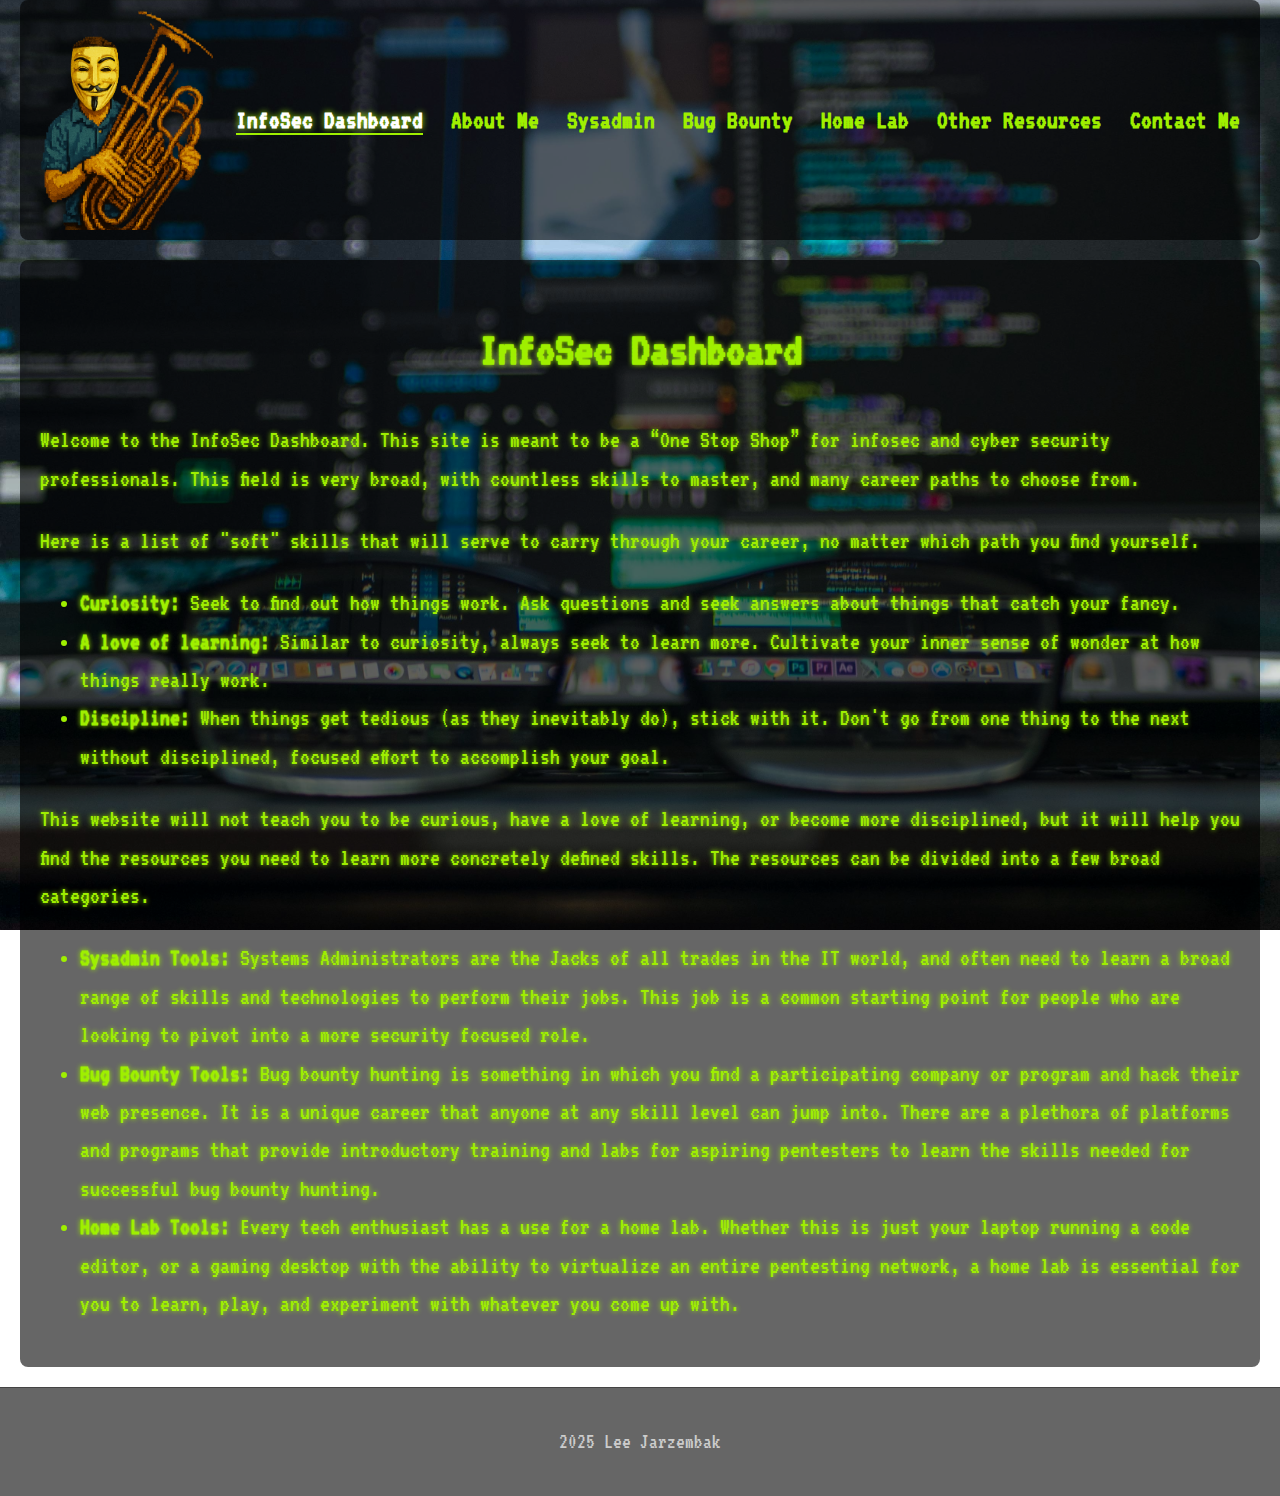
<file: index.html>
<!DOCTYPE html>
<html lang="en">

<head>
	<meta charset="UTF-8">
	<meta name="viewport" content="width=device-width, initial-scale=1.0">
	<title>InfoSec Dashboard</title>
	<link rel="stylesheet" href="css/style.css">
</head>

<body id="homepage">
	<header class="site-header">
		<div class="header-container">
			<img class="logo" src="images/logo.png" width="180" height="220" alt="pixelated lee holding a tuba">
			<nav class="main-nav">
				<ul>
					<li><a class="active" href="index.html">InfoSec Dashboard</a></li>
					<li><a href="about.html">About Me</a></li>
					<li><a href="sysadmin.html">Sysadmin</a></li>
					<li><a href="bugbounty.html">Bug Bounty</a></li>
					<li><a href="homelab.html">Home Lab</a></li>
					<li><a href="resources.html">Other Resources</a></li>
					<li><a href="contact.html">Contact Me</a></li>
				</ul>
			</nav>
		</div>
	</header>

	<main class="content">
		<h1 class="page-title">InfoSec Dashboard</h1>

		<p>
			Welcome to the InfoSec Dashboard.
			This site is meant to be a “One Stop Shop” for infosec and
			cyber security professionals. This field is very broad, with
			countless skills to master, and many career paths to choose from.
		</p>

		<p>
			Here is a list of "soft" skills that will serve to carry through
			your career, no matter which path you find yourself.
		</p>

		<ul>
			<li>
				<b>Curiosity:</b> Seek to find out how things work.
				Ask questions and seek answers about things that
				catch your fancy.
			</li>
			<li>
				<b>A love of learning:</b> Similar to curiosity,
				always seek to learn more.
				Cultivate your inner sense of wonder at how
				things really work.
			</li>
			<li>
				<b>Discipline:</b> When things get tedious (as they inevitably do),
				stick with it. Don't go from one thing to the next without
				disciplined, focused effort to accomplish your goal.
			</li>
		</ul>

		<p>
			This website will not teach you to be curious,
			have a love of learning, or become more disciplined,
			but it will help you find the resources you need to
			learn more concretely defined skills. The resources
			can be divided into a few broad categories.
		</p>

		<ul>
			<li>
				<b>Sysadmin Tools:</b> Systems Administrators are
				the Jacks of all trades in the IT world, and often
				need to learn a broad range of skills and technologies
				to perform their jobs. This job is a common starting
				point for people who are looking to pivot into a more
				security focused role.
			</li>
			<li>
				<b>Bug Bounty Tools: </b> Bug bounty hunting is something
				in which you find a participating company or program and hack
				their web presence. It is a unique career that anyone at any
				skill level can jump into. There are a plethora of platforms
				and programs that provide introductory training and labs for
				aspiring pentesters to learn the skills needed for successful
				bug bounty hunting.
			</li>
			<li>
				<b>Home Lab Tools:</b> Every tech enthusiast has a use for a home
				lab. Whether this is just your laptop running a code editor, or
				a gaming desktop with the ability to virtualize an entire pentesting
				network, a home lab is essential for you to learn, play, and
				experiment with whatever you come up with.
			</li>
		</ul>
	</main>

	<footer class="site-footer">
		<p>2025 Lee Jarzembak</p>
	</footer>
</body>

</html>
</file>
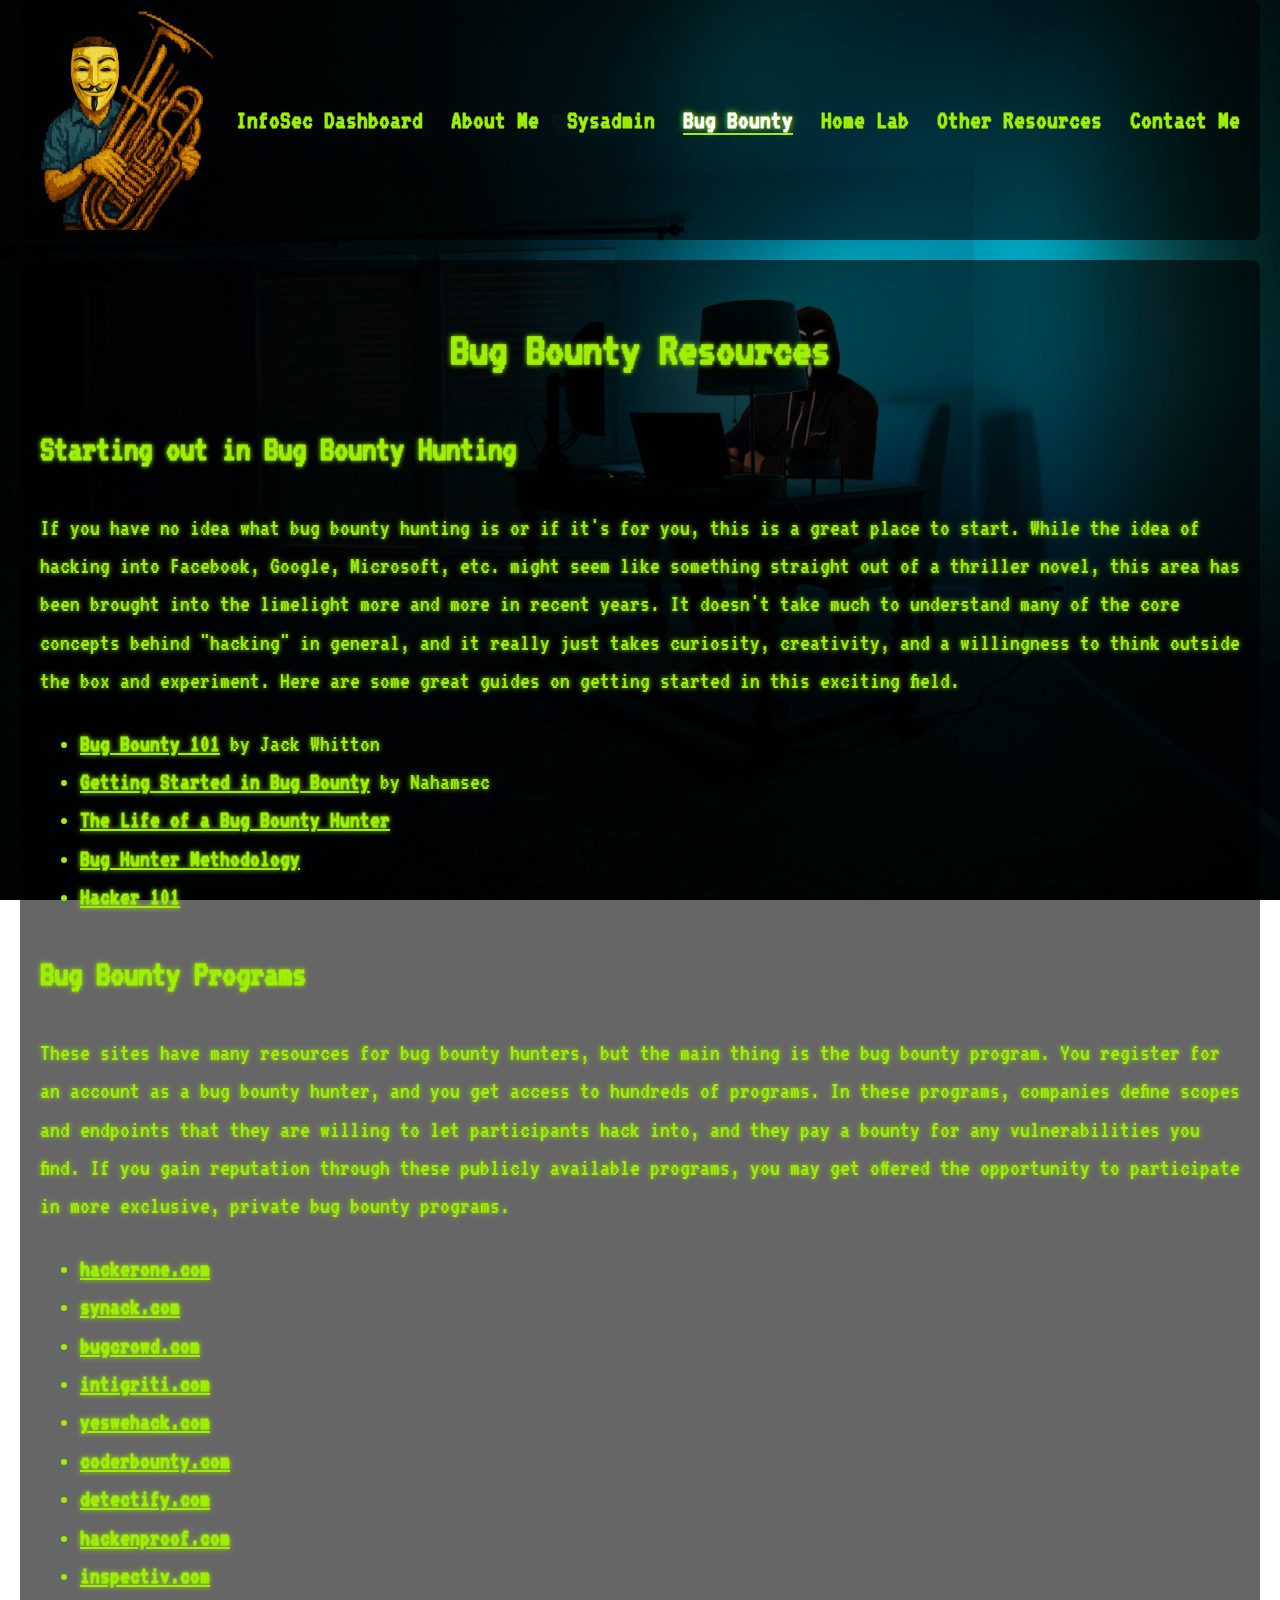
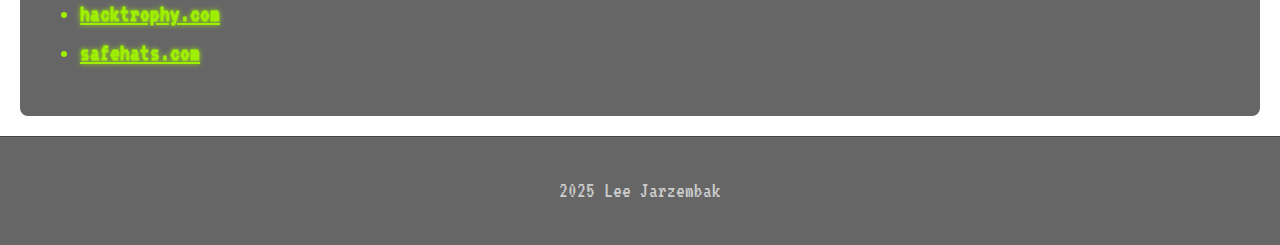
<file: bugbounty.html>
<!DOCTYPE html>
<html lang="en">

<head>
	<meta charset="UTF-8">
	<meta name="viewport" content="width=device-width, initial-scale=1.0">
	<title>Bug Bounty</title>
	<link rel="stylesheet" href="css/style.css">
</head>

<body id="bugbounty-page">
	<header class="site-header">
		<div class="header-container">
			<img class="logo" src="images/logo.png" width="180" height="220" alt="pixelated lee holding a tuba">
			<nav class="main-nav">
				<ul>
					<li><a href="index.html">InfoSec Dashboard</a></li>
					<li><a href="about.html">About Me</a></li>
					<li><a href="sysadmin.html">Sysadmin</a></li>
					<li><a class="active" href="bugbounty.html">Bug Bounty</a></li>
					<li><a href="homelab.html">Home Lab</a></li>
					<li><a href="resources.html">Other Resources</a></li>
					<li><a href="contact.html">Contact Me</a></li>
				</ul>
			</nav>
		</div>
	</header>

	<main class="content">
		<h1 class="page-title">Bug Bounty Resources</h1>

		<h2>Starting out in Bug Bounty Hunting</h2>
		<p>
			If you have no idea what bug bounty hunting is or if it's for you, this is a great place to start. While
			the idea of hacking into Facebook, Google, Microsoft, etc. might seem like something straight out of a
			thriller novel, this area has been
			brought into the limelight more and more in recent years. It doesn't take much to understand many of the
			core concepts behind "hacking" in
			general,
			and it really just takes
			curiosity, creativity, and a willingness to think outside the box and experiment. Here are some great
			guides
			on
			getting started in this
			exciting field.
		</p>
		<ul>
			<li><a href="https://whitton.io/articles/bug-bounties-101-getting-started/">Bug Bounty 101</a> by Jack
				Whitton</li>
			<li><a href="https://www.nahamsec.com/getting-started-in-bug-bounty">Getting Started in Bug Bounty</a>
				by
				Nahamsec</li>
			<li><a href="https://www.alphr.com/features/378577/q-a-the-life-of-a-bug-bounty-hunter/">The Life of a
					Bug
					Bounty Hunter</a></li>
			<li><a href="https://www.bugcrowd.com/blog/getting-started-bug-bounty-hunter-methodology/">Bug Hunter
					Methodology</a></li>
			<li><a href="https://www.hackerone.com/hackers/hacker101">Hacker 101</a></li>
		</ul>

		<h2>Bug Bounty Programs</h2>
		<p>
			These sites have many resources for bug bounty hunters, but the main thing is the bug bounty program.
			You
			register for an account as a bug bounty hunter, and you get access to hundreds of programs. In these
			programs,
			companies define scopes and endpoints that they are willing to let participants hack into, and they pay
			a
			bounty
			for any vulnerabilities you find. If you gain reputation through these publicly available programs, you
			may
			get
			offered the opportunity to participate in more exclusive, private bug bounty programs.
		</p>

		<ul>
			<li><a href="https://www.hackerone.com/">hackerone.com</a></li>
			<li><a href="https://www.synack.com">synack.com</a></li>
			<li><a href="https://www.bugcrowd.com">bugcrowd.com</a></li>
			<li><a href="https://www.intigriti.com">intigriti.com</a></li>
			<li><a href="https://www.yeswehack.com/">yeswehack.com</a></li>
			<li><a href="https://coderbounty.com/">coderbounty.com</a></li>
			<li><a href="https://www.detectify.com/crowdsource/ethical-hacking-with-crowdsource">detectify.com</a>
			</li>
			<li><a href="https://www.hackenproof.com">hackenproof.com</a></li>
			<li><a href="https://www.inspectiv.com">inspectiv.com</a></li>
			<li><a href="https://www.hacktrophy.com">hacktrophy.com</a></li>
			<li><a href="https://www.safehats.com">safehats.com</a></li>
		</ul>
	</main>

	<footer class="site-footer">
		<p>2025 Lee Jarzembak</p>
	</footer>
</body>

</html>
</file>
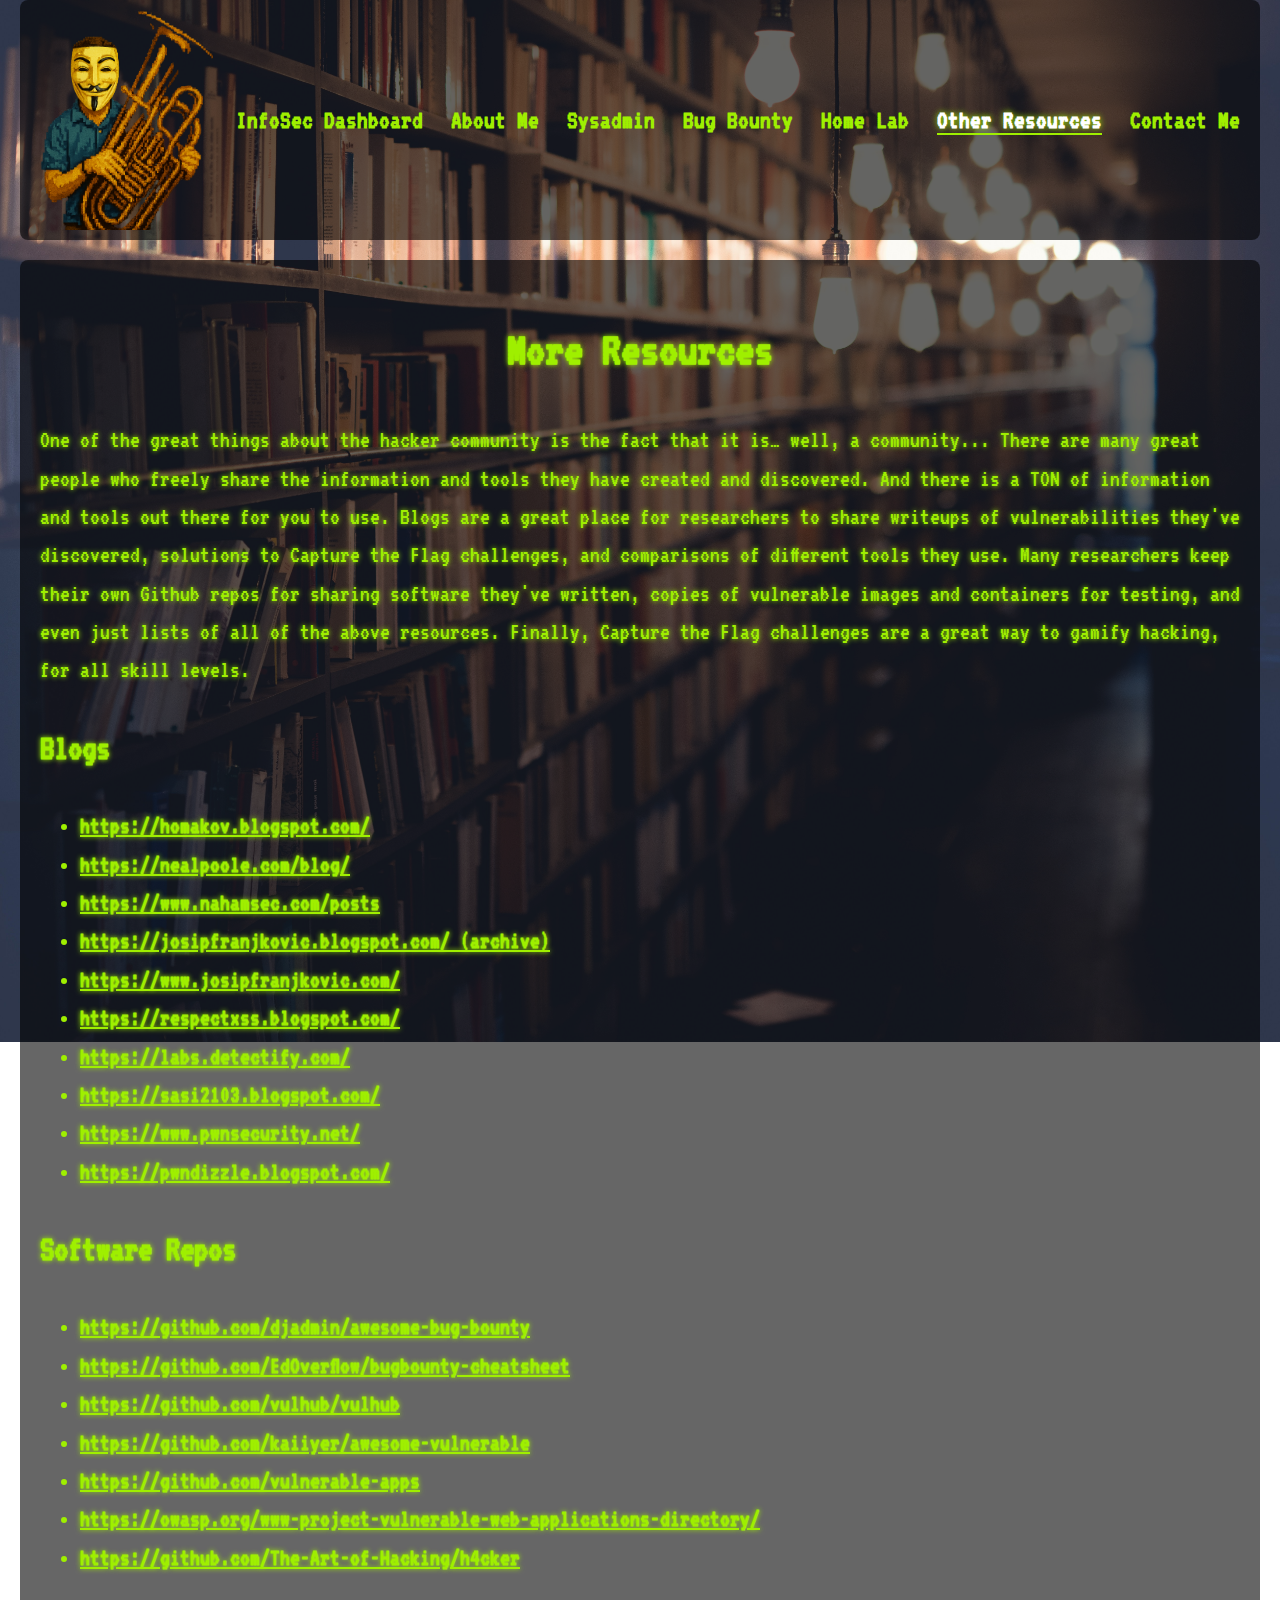
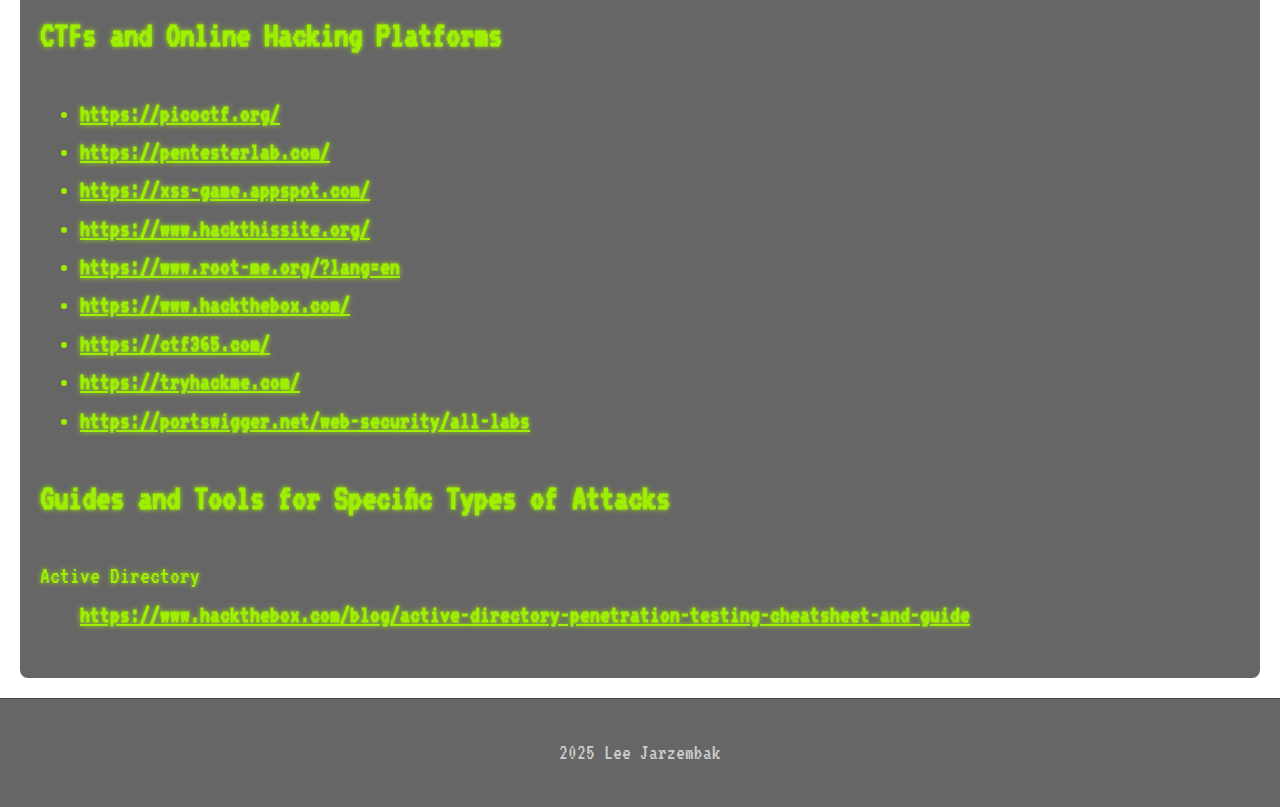
<file: resources.html>
<!DOCTYPE html>
<html lang="en">

<head>
	<meta charset="UTF-8">
	<meta name="viewport" content="width=device-width, initial-scale=1.0">
	<title>InfoSec Dashboard</title>
	<link rel="stylesheet" href="css/style.css">
</head>

<body id="resources-page">
	<header class="site-header">
		<div class="header-container">
			<img class="logo" src="images/logo.png" width="180" height="220" alt="pixelated lee holding a tuba">
			<nav class="main-nav">
				<ul>
					<li><a href="index.html">InfoSec Dashboard</a></li>
					<li><a href="about.html">About Me</a></li>
					<li><a href="sysadmin.html">Sysadmin</a></li>
					<li><a href="bugbounty.html">Bug Bounty</a></li>
					<li><a href="homelab.html">Home Lab</a></li>
					<li><a class="active" href="resources.html">Other Resources</a></li>
					<li><a href="contact.html">Contact Me</a></li>
				</ul>
			</nav>
		</div>
	</header>

	<main class="content">
		<h1 class="page-title">More Resources</h1>
		<p>One of the great things about the hacker community is the fact that it is… well, a community... There are
			many great
			people who freely share the information and tools they have created and discovered. And there is a TON
			of
			information and tools out there for you to use. Blogs are a great place for researchers to share
			writeups of
			vulnerabilities they've discovered, solutions to Capture the Flag challenges, and comparisons of
			different
			tools
			they use. Many researchers keep their own Github repos for sharing software they've written, copies of
			vulnerable
			images and containers for testing, and even just lists of all of the above resources. Finally, Capture
			the
			Flag
			challenges are a great way to gamify hacking, for all skill levels.</p>

		<h2>Blogs</h2>
		<ul>
			<li><a href="https://homakov.blogspot.com/">https://homakov.blogspot.com/</a></li>
			<li><a href="https://nealpoole.com/blog/">https://nealpoole.com/blog/</a></li>
			<li><a href="https://www.nahamsec.com/posts">https://www.nahamsec.com/posts</a></li>
			<li><a href="https://josipfranjkovic.blogspot.com">https://josipfranjkovic.blogspot.com/ (archive)</a>
			</li>
			<li><a href="https://www.josipfranjkovic.com/">https://www.josipfranjkovic.com/</a></li>
			<li><a href="https://respectxss.blogspot.com/">https://respectxss.blogspot.com/</a></li>
			<li><a href="https://labs.detectify.com/">https://labs.detectify.com/</a></li>
			<li><a href="https://sasi2103.blogspot.com/">https://sasi2103.blogspot.com/</a></li>
			<li><a href="https://www.pwnsecurity.net/">https://www.pwnsecurity.net/</a></li>
			<li><a href="https://pwndizzle.blogspot.com/">https://pwndizzle.blogspot.com/</a></li>
		</ul>

		<h2>Software Repos</h2>
		<ul>
			<li><a href="https://github.com/djadmin/awesome-bug-bounty">https://github.com/djadmin/awesome-bug-bounty</a>
			</li>
			<li><a
					href="https://github.com/EdOverflow/bugbounty-cheatsheet">https://github.com/EdOverflow/bugbounty-cheatsheet</a>
			</li>
			<li><a href="https://github.com/vulhub/vulhub">https://github.com/vulhub/vulhub</a></li>
			<li><a href="https://github.com/kaiiyer/awesome-vulnerable">https://github.com/kaiiyer/awesome-vulnerable</a>
			</li>
			<li><a href="https://github.com/vulnerable-apps">https://github.com/vulnerable-apps</a></li>
			<li><a
					href="https://owasp.org/www-project-vulnerable-web-applications-directory/">https://owasp.org/www-project-vulnerable-web-applications-directory/</a>
			</li>
			<li><a href="https://github.com/The-Art-of-Hacking/h4cker">https://github.com/The-Art-of-Hacking/h4cker</a>
			</li>
		</ul>

		<h2>CTFs and Online Hacking Platforms</h2>
		<ul>
			<li><a href="https://picoctf.org/">https://picoctf.org/</a></li>
			<li><a href="https://pentesterlab.com/">https://pentesterlab.com/</a></li>
			<li><a href="https://xss-game.appspot.com/">https://xss-game.appspot.com/</a></li>
			<li><a href="https://www.hackthissite.org/">https://www.hackthissite.org/</a></li>
			<li><a href="https://www.root-me.org/?lang=en">https://www.root-me.org/?lang=en</a></li>
			<li><a href="https://www.hackthebox.com/">https://www.hackthebox.com/</a></li>
			<li><a href="https://ctf365.com/">https://ctf365.com/</a></li>
			<li><a href="https://tryhackme.com/">https://tryhackme.com/</a></li>
			<li><a href="https://portswigger.net/web-security/all-labs">https://portswigger.net/web-security/all-labs</a>
			</li>
		</ul>

		<h2>Guides and Tools for Specific Types of Attacks</h2>
		<dl>
			<dt>Active Directory</dt>
			<dd><a
					href="https://www.hackthebox.com/blog/active-directory-penetration-testing-cheatsheet-and-guide">https://www.hackthebox.com/blog/active-directory-penetration-testing-cheatsheet-and-guide</a>
			</dd>
		</dl>
	</main>

	<footer class="site-footer">
		<p>2025 Lee Jarzembak</p>
	</footer>
</body>

</html>
</file>
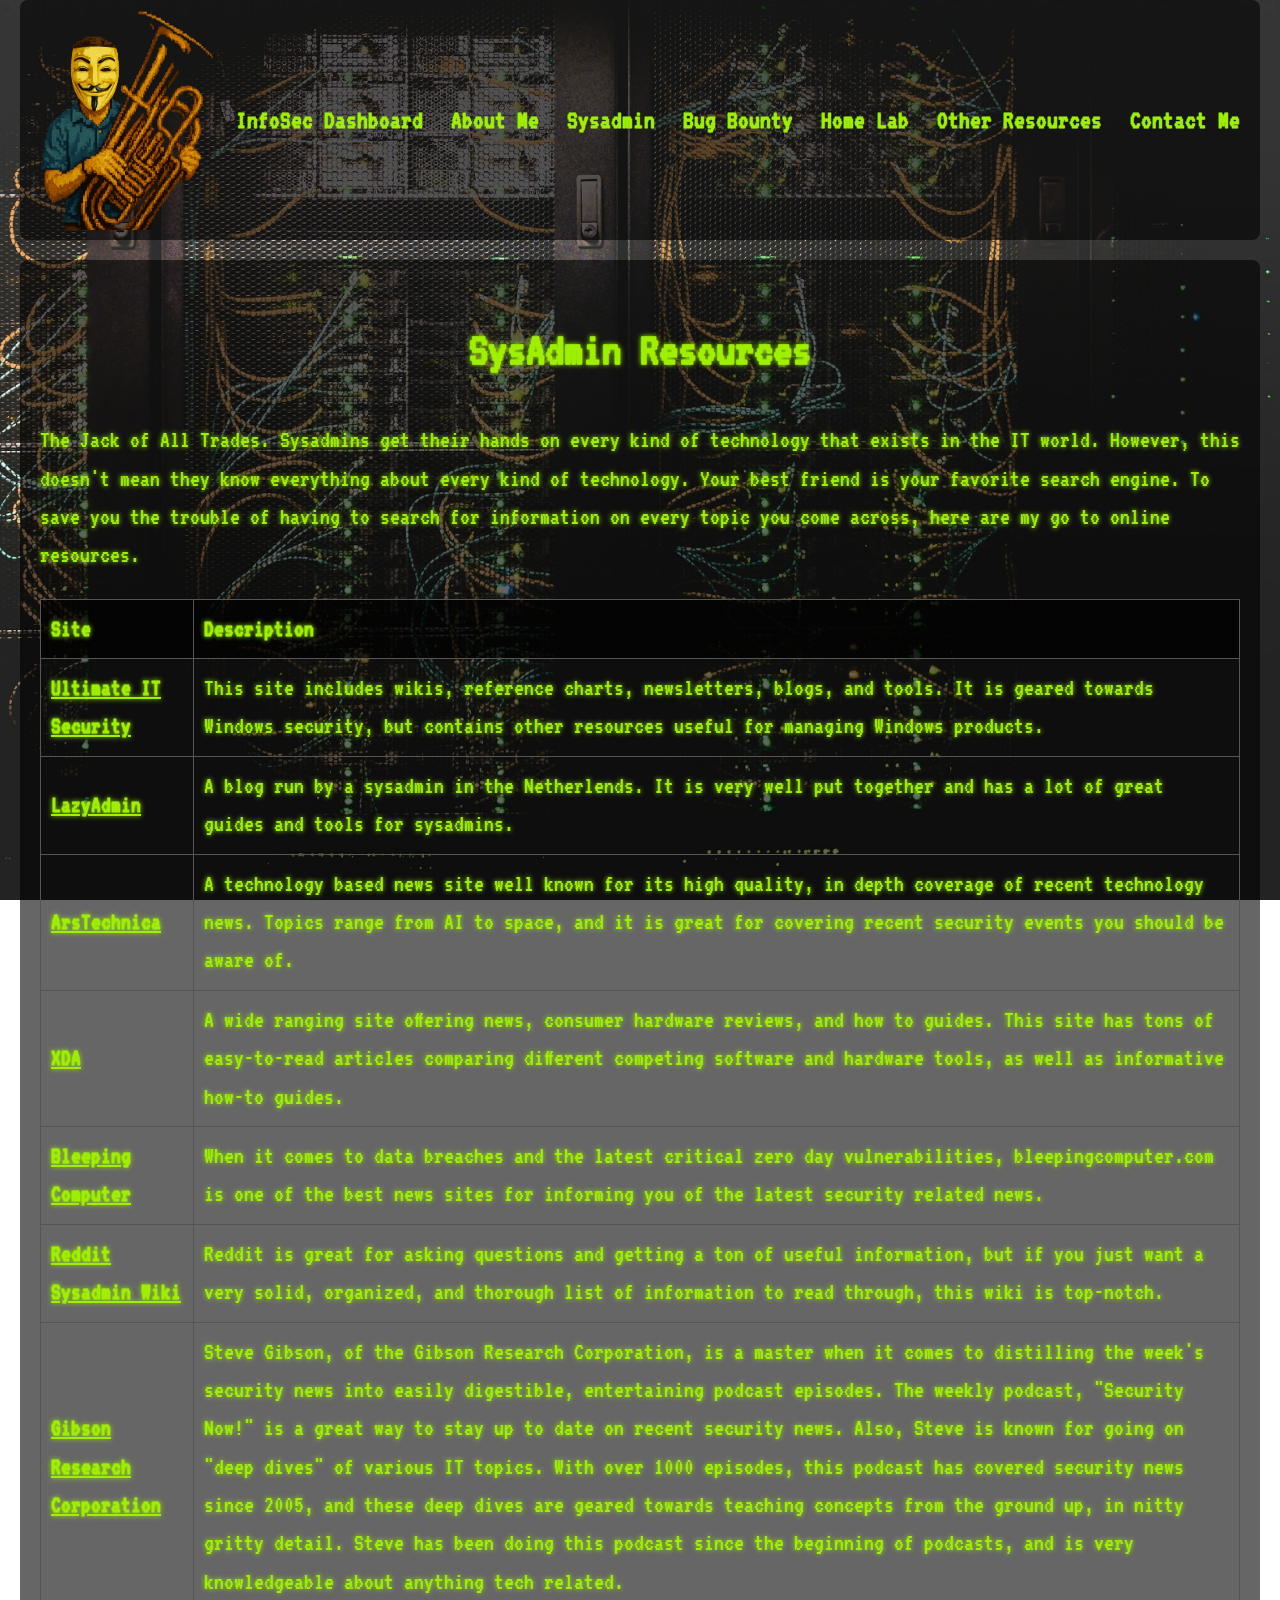
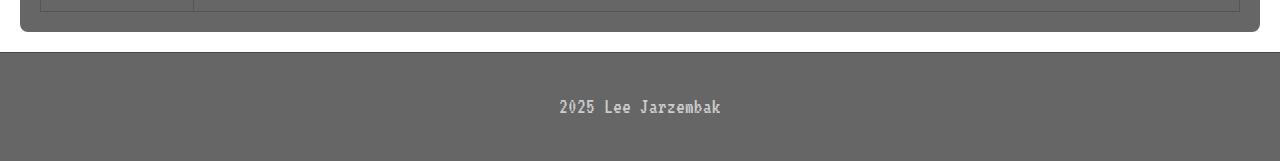
<file: sysadmin.html>
<!DOCTYPE html>
<html lang="en">

<head>
	<meta charset="UTF-8">
	<meta name="viewport" content="width=device-width, initial-scale=1.0">
	<title>Sysadmin</title>
	<link rel="stylesheet" href="css/style.css">
</head>

<body id="sysadmin-page">
	<header class="site-header">
		<div class="header-container">
			<img class="logo" src="images/logo.png" width="180" height="220" alt="pixelated guy holding a tuba">
			<nav class="main-nav">
				<ul>
					<li><a href="index.html">InfoSec Dashboard</a></li>
					<li><a href="about.html">About Me</a></li>
					<li><a href="sysadmin.html">Sysadmin</a></li>
					<li><a href="bugbounty.html">Bug Bounty</a></li>
					<li><a href="homelab.html">Home Lab</a></li>
					<li><a href="resources.html">Other Resources</a></li>
					<li><a href="contact.html">Contact Me</a></li>
				</ul>
			</nav>
		</div>
	</header>

	<main class="content">
		<h1 class="page-title">SysAdmin Resources</h1>
		<p>
			The Jack of All Trades. Sysadmins get their hands on every kind of technology that exists in the IT world.
			However,
			this doesn't mean they
			know everything about every kind of technology. Your best friend is your favorite search engine. To save you the
			trouble of having to search
			for information on every topic you come across, here are my go to online resources.
		</p>

		<table>
			<tr>
				<th>Site</th>
				<th>Description</th>
			</tr>
			<tr>
				<td><a href="https://www.ultimatewindowssecurity.com/"> Ultimate IT Security</a></td>
				<td>
					This site includes wikis, reference charts, newsletters, blogs, and tools. It is geared towards Windows
					security,
					but contains other
					resources useful for managing Windows products.
				</td>
			</tr>
			<tr>
				<td><a href="https://lazyadmin.nl/">LazyAdmin</a></td>
				<td>A blog run by a sysadmin in the Netherlends. It is very well put together and has a lot of great guides
					and
					tools for sysadmins.</td>
			</tr>
			<tr>
				<td><a href="https://arstechnica.com/">ArsTechnica</a></td>
				<td>A technology based news site well known for its high quality, in depth coverage of recent technology news.
					Topics
					range from AI to space,
					and it is great for covering recent security events you should be aware of.</td>
			</tr>
			<tr>
				<td><a href="https://www.xda-developers.com/">XDA</a></td>
				<td>A wide ranging site offering news, consumer hardware reviews, and how to guides. This site has tons of
					easy-to-read articles comparing
					different competing software and hardware tools, as well as informative how-to guides.</td>
			</tr>
			<tr>
				<td><a href="https://www.bleepingcomputer.com/">Bleeping Computer</a></td>
				<td>When it comes to data breaches and the latest critical zero day vulnerabilities, bleepingcomputer.com is
					one
					of
					the best news sites for
					informing you of the latest security related news.</td>
			</tr>
			<tr>
				<td><a href="https://www.reddit.com/r/sysadmin/wiki/index/">Reddit Sysadmin Wiki</a></td>
				<td>Reddit is great for asking questions and getting a ton of useful information, but if you just want a very
					solid,
					organized, and thorough
					list of information to read through, this wiki is top-notch.</td>
			</tr>
			<tr>
				<td><a href="https://www.grc.com/default.htm">Gibson Research Corporation </a></td>
				<td>Steve Gibson, of the Gibson Research Corporation, is a master when it comes to distilling the week's
					security
					news
					into easily digestible,
					entertaining podcast episodes. The weekly podcast, "Security Now!" is a great way to stay up to date on
					recent
					security news. Also, Steve is
					known for going on "deep dives" of various IT topics. With over 1000 episodes, this podcast has covered
					security
					news since 2005, and these
					deep dives are geared towards teaching concepts from the ground up, in nitty gritty detail. Steve has been
					doing
					this podcast since the beginning of podcasts, and is very knowledgeable about anything tech related.
				</td>
			</tr>
		</table>
	</main>
	<footer class="site-footer">
		<p>2025 Lee Jarzembak</p>
	</footer>
</body>

</html>
</file>
<file: css/style.css>
/* ---------- Font and Page ---------- */
@font-face {
  /* This font was available for free on fontsquirrel */
  font-family: "VT323";
  src: url("../fonts/VT323-Regular.ttf") format("truetype");
  font-weight: normal;
  font-style: normal;
}

body {
  font-family: "VT323", monospace;
  /* font is slightly small */
  font-size: 1.5rem;
  margin: 0;
  padding: 0;
  line-height: 1.6;
  color: #9fef00;
}

/* ---------- Background Images ---------- */
body#homepage {
  background-image: url("../images/homePageImage.jpg");
  background-size: cover;
  background-position: center;
  background-repeat: no-repeat;
  background-attachment: fixed;
}

body#sysadmin-page {
  background-image: url("../images/sysadminImage.jpg");
  background-size: cover;
  background-position: center;
  background-repeat: no-repeat;
  background-attachment: fixed;
}

body#bugbounty-page {
  background-image: url("../images/bugbountyimage.jpg");
  background-size: cover;
  background-position: center;
  background-repeat: no-repeat;
  background-attachment: fixed;
}

body#homelab-page {
  background-image: url("../images/homelabImage.jpg");
  background-size: cover;
  background-position: center;
  background-repeat: no-repeat;
  background-attachment: fixed;
}

body#resources-page {
  background-image: url("../images/resourcesImage.jpg");
  background-size: cover;
  background-position: center;
  background-repeat: no-repeat;
  background-attachment: fixed;
}

body#about-page {
  background-image: url("../images/aboutImage.jpg");
  background-size: cover;
  background-position: center;
  background-repeat: no-repeat;
  background-attachment: fixed;
}

body#contact-page {
  background-image: url("../images/contactImage.jpg");
  background-size: cover;
  background-position: center;
  background-repeat: no-repeat;
  background-attachment: fixed;
}


/* ---------- Header & Nav ---------- */
.header-container {
  background-color: rgba(0, 0, 0, 0.6);
  display: flex;
  align-items: center;
  justify-content: space-between;
  max-width: 1200px;
  margin: 0 auto;
  padding: 10px 20px;
  border-radius: 8px;
}

.main-nav ul {
  list-style: none;
  display: flex;
  gap: 28px;
  margin: 0;
  padding: 0;
}

.main-nav li {
  margin: 0;
}

.main-nav a {
  color: #9fef00;
  text-decoration: none;
  font-weight: bold;
  font-family: 'VT323', monospace;
  font-size: 1.1em;
}

.main-nav a:hover,
.main-nav a.active {
  color: #ffffff;
  text-shadow: 0 0 6px #9fef00;
  border-bottom: 2px solid #9fef00;
}


/* ---------- Main Page Content ---------- */
.page-title {
  text-align: center;
}

.content {
  max-width: 1200px;
  margin: 20px auto;
  padding: 20px;
  background-color: rgba(0, 0, 0, 0.6);
  border-radius: 8px;
  text-shadow: 0 0 5px #9fef00;
}

/* ---------- Footer ---------- */
.site-footer {
  background-color: rgba(0, 0, 0, 0.6);
  text-align: center;
  padding: 15px 0;
  border-top: 1px solid #444;
  font-size: 0.9em;
  color: #ccc;
}

/* ---------- Tables  ---------- */
table {
  width: 100%;
  border-collapse: collapse;
  margin-top: 20px;
}

th,
td {
  border: 1px solid #555;
  padding: 10px;
  text-align: left;
  color: #9fef00;
}

th {
  background-color: rgba(0, 0, 0, 0.7);
}

/* ---------- Links  ---------- */

a {
  color: #9fef00;
  font-weight: bold;
}

a:hover {
  text-shadow: 0 0 5px #9fef00;
  color: #ffffff;
}

/* ---------- Video  ---------- */

#video-box {
  width: 560px;
  padding: 10px;
  background-color: #000000;
  border: 3px solid #9fef00;
  margin: 20px auto;
  text-align: center;
}

/* ---------- Form  ---------- */

.contact-form fieldset {
  border: 2px solid #9fef00;
  padding: 30px;
  margin: 30px auto;
  max-width: 600px;
  background-color: rgba(0, 0, 0, 0.6);
  display: flex;
  flex-direction: column;
  gap: 20px;
}

.contact-form legend {
  color: #9fef00;
  font-weight: bold;
  font-size: 1.2em;
  text-align: center;
  margin-bottom: 10px;
}

.form-row {
  display: flex;
  flex-direction: column;
}

.form-row label {
  color: #9fef00;
  margin: 5px;
  font-weight: bold;
}

input[type="text"],
input[type="email"],
textarea {
  padding: 10px;
  border: 1px solid #555;
  background-color: #1a1a1a;
  color: #9fef00;
  font-family: "Lucida Console", Monaco, monospace;
  font-size: 1em;
  box-sizing: border-box;
  width: 100%;
}

textarea {
  resize: vertical;
}

input:focus,
textarea:focus {
  border-color: #9fef00;
  outline: none;
}

.submit-button {
  background-color: #000000;
  color: #9fef00;
  font-family: "Lucida Console", Monaco, monospace;
  font-size: 1em;
  padding: 10px;
  border: 2px solid #9fef00;
  cursor: pointer;
  text-transform: uppercase;
  text-shadow: 0 0 3px #9fef00;
  align-self: center;
  width: 200px;
}

.submit-button:hover {
  background-color: #111111;
  color: #ffffff;
  text-shadow: 0 0 6px #9fef00;
  border-color: #ffffff;
}
</file>
